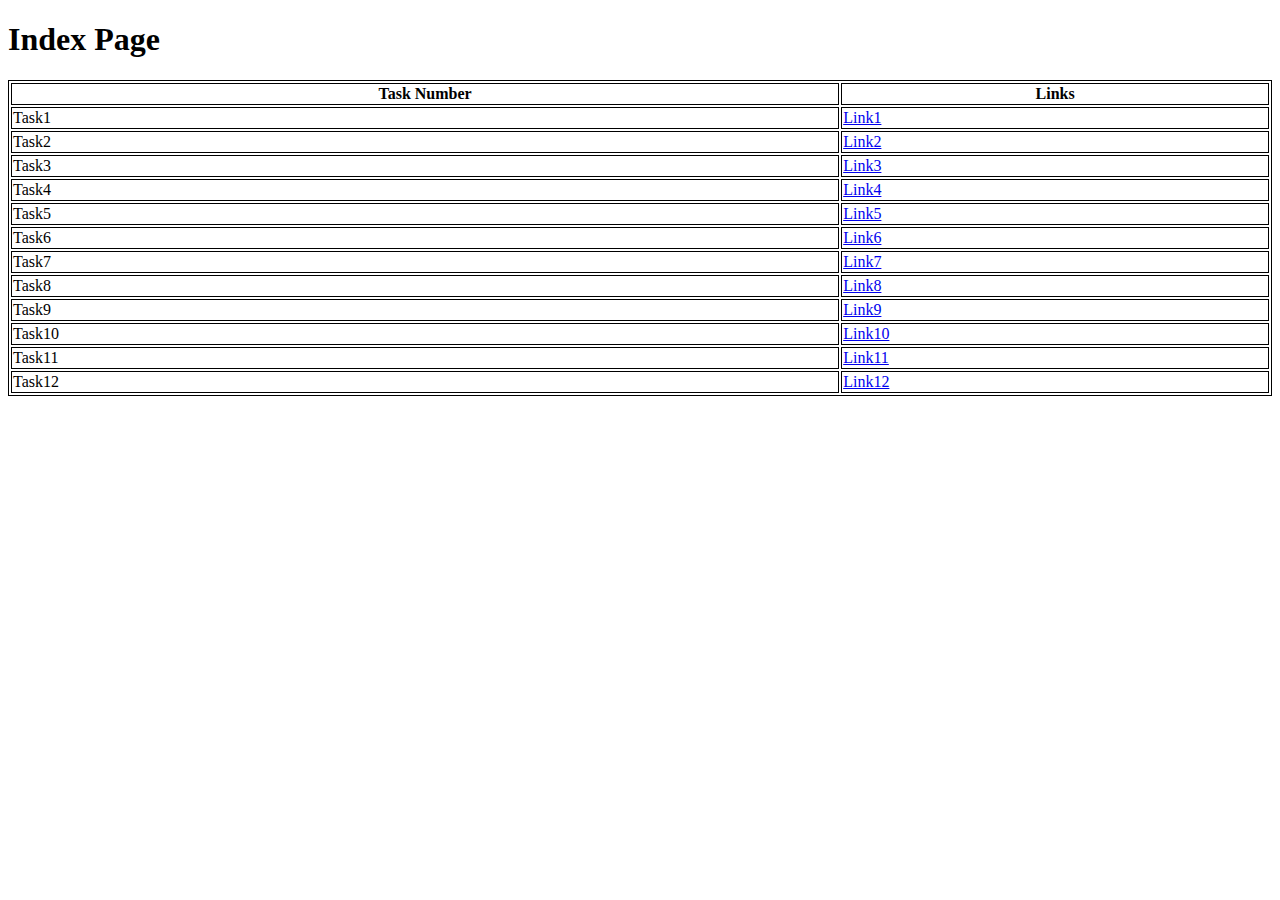
<file: index.html>
<!DOCTYPE html>
<html>
<style>
table, th, td {
  border:1px solid black;
}
</style>
<body>

<h1>Index Page </h1>

<table style="width:100%">
  <tr>
    <th>Task Number</th>
    <th>Links</th>
  </tr>
  <tr>
    <td>Task1</td>
    <td><a href="http://127.0.0.1:3000/WEEK-1/TASK1.html"target="_blank">Link1</a></href></td>
  </tr>
   <tr>
    <td>Task2</td>
    <td><a href="http://127.0.0.1:3000/WEEK-1/Task2.html"target="_blank">Link2</a></href></td>
    
  </tr>
  <tr>
    <td>Task3</td>
    <td><a href="http://127.0.0.1:3000/WEEK-1/Task-3.html"target="_blank">Link3</a></href></td>
    
  </tr>
  <tr>
    <td>Task4</td>
    <td><a href="http://127.0.0.1:3000/WEEK-1/Task4.html"target="_blank">Link4</a></href></td>
    
  </tr>
  <tr>
    <td>Task5</td>
    <td><a href="http://127.0.0.1:3000/WEEK-1/Task5.html"target="_blank">Link5</a></href></td>
    
  </tr>
  <tr>
    <td>Task6</td>
    <td><a href="http://127.0.0.1:3000/WEEK-1/CSS-TASK1.html"target="_blank">Link6</a></href></td>
    
  </tr>
  <tr>
    <td>Task7</td>
    <td><a href="http://127.0.0.1:3000/WEEK-1/CSS-TASK2.html"target="_blank">Link7</a></href></td>
    
  </tr>
  <tr>
    <td>Task8</td>
    <td><a href="http://127.0.0.1:3000/WEEK-1/CSS-Task3.html"target="_blank">Link8</a></href></td>
    
  </tr>
  <tr>
    <td>Task9</td>
    <td><a href="http://127.0.0.1:3000/WEEK-1/CSS-TASK4.html"target="_blank">Link9</a></href></td>
    
  </tr>
  <tr>
    <td>Task10</td>
    <td><a href="http://127.0.0.1:3000/WEEK-1/CSS-TASK5.html"target="_blank">Link10</a></href></td>
    
  </tr>
  <tr>
    <td>Task11</td>
    <td><a href="http://127.0.0.1:3000/WEEK-1/CSS-Task6.html"target="_blank">Link11</a></href></td>
    
  </tr>
  <tr>
    <td>Task12</td>
    <td><a href="http://127.0.0.1:3000/WEEK-1/CSS-Task7.html"target="_blank">Link12</a></href></td>
    
  </tr>
</table>


</body>
</html>
</file>
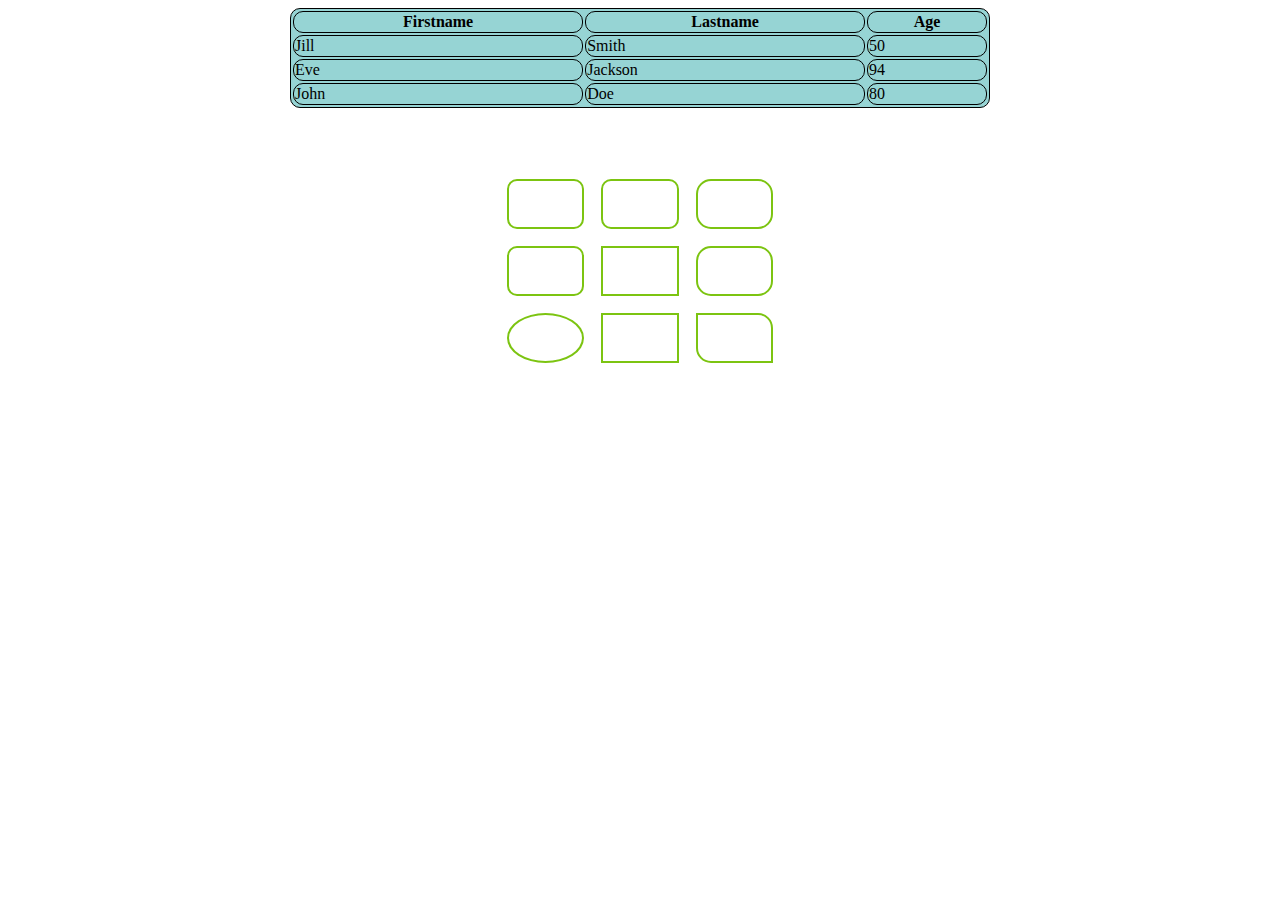
<file: CSS-TASK1.html>
<!DOCTYPE html>
<html lang="en">
<head>
    <meta charset="UTF-8">
    <meta name="viewport" content="width=device-width, initial-scale=1.0">
    <title>Document</title>
    <link href="./CSS-TASK1.css" rel="stylesheet">
</head>
<body>
    <center>
    <table id="k"  border="1"  bgcolor="#96D4D4" width="700" >
        <tr>
            <th id="k">Firstname</th>
            <th id="k">Lastname</th>
            <th id="k">Age</th>
        </tr>

        <tr>
            <td id="k">Jill</td>
            <td id="k">Smith</td>
            <td id="k">50</td>
        </tr>

        <tr>
            <td id="k">Eve</td>
            <td id="k">Jackson</td>
            <td id="k">94</td>
        </tr>

        <tr>
            <td id="k">John</td>
            <td id="k">Doe</td>
            <td id="k">80</td>
        </tr>
    </table>
    <br>
    <br>
    <br>
    <table   width="300" cellspacing="17px" >
        <tr  height="50px">
            <th id ="e"></th>
            <th id ="e"></th>
            <th id="i"></th>
        </tr>

        <tr  height="50px">
            <td id ="e"></td>
            <td id ="j"></td>
            <td id ="i"></td>
        </tr>

        <tr height="50px">
            <td id ="a"></td>
            <td id ="j"></td>
            <td id ="p"></td>
        </tr>

    </table>
</center>
</body>
</html>
</file>
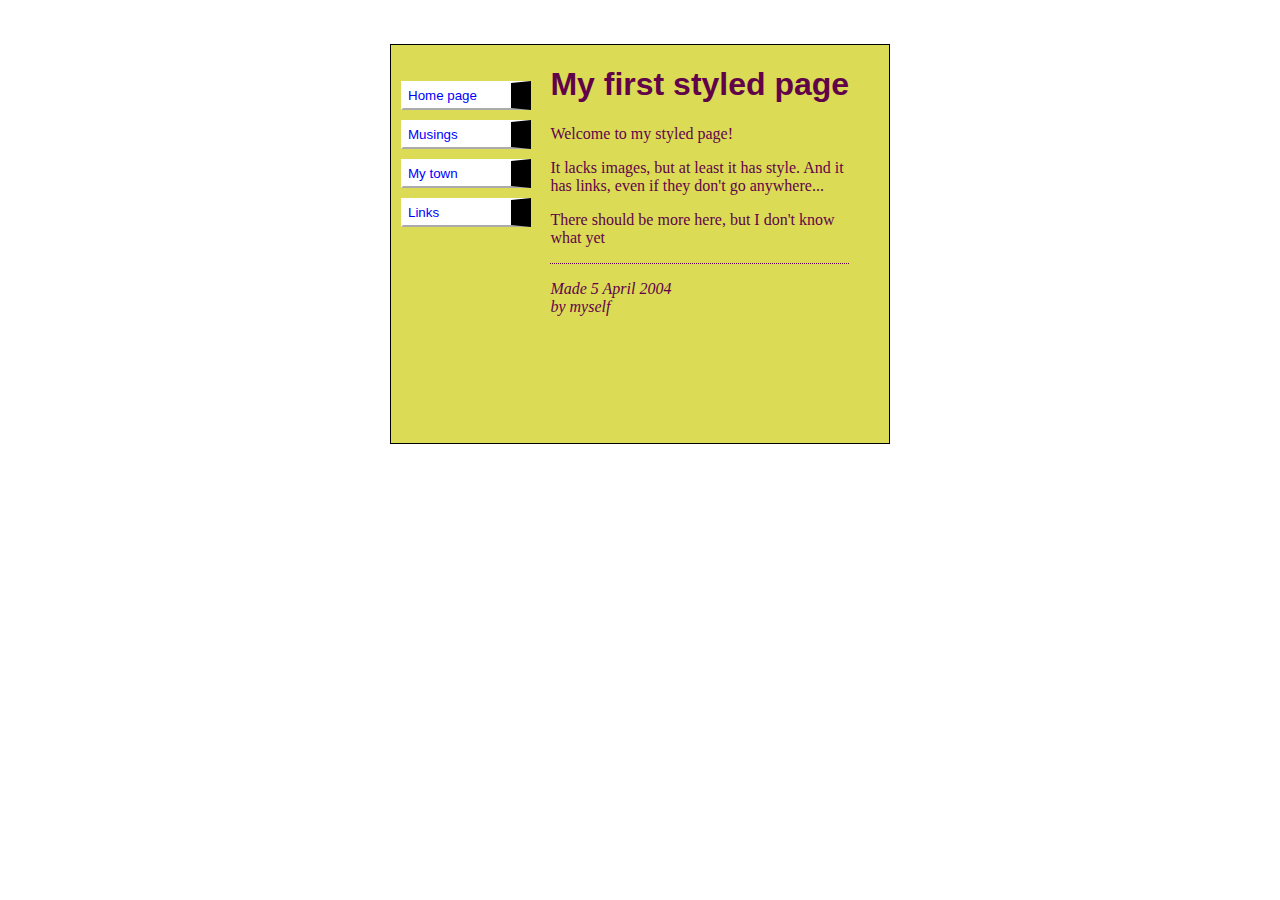
<file: CSS-TASK5.html>
<!DOCTYPE html>
<html lang="en">
<head>
    <meta charset="UTF-8">
    <meta name="viewport" content="width=device-width, initial-scale=1.0">
    <title>Document</title>
    <link href="./CSS-Task5.css" rel="stylesheet">
</head>
<body>
    <br>
    <br>
    <div id="c">
    <div id="t">
        <div id="f"> 
            <br>
            <br>
            <button href="">Home page</button><br>
            <button href="">Musings</button><br>
            <button href="">My town</button><br>
            <button href="">Links</button>
        </div>
        <div id="m">
            <h1>My first styled page</h1>
            <p>Welcome to my styled page!</p>
            <p>It lacks images, but at least it has style. And it
                has links, even if they don't go anywhere...
            </p>
            <p>
                There should be more here, but I don't know what yet
            </p>
            <hr style="border-top: 1px dotted rgb(97, 3, 72); border-bottom:0px; border-left:0px; border-right:0px">
            <p style="font-style: oblique;">Made 5 April 2004<br>by myself</p>
        </div>
    </div>
    </div>
</body>
</html>
</file>
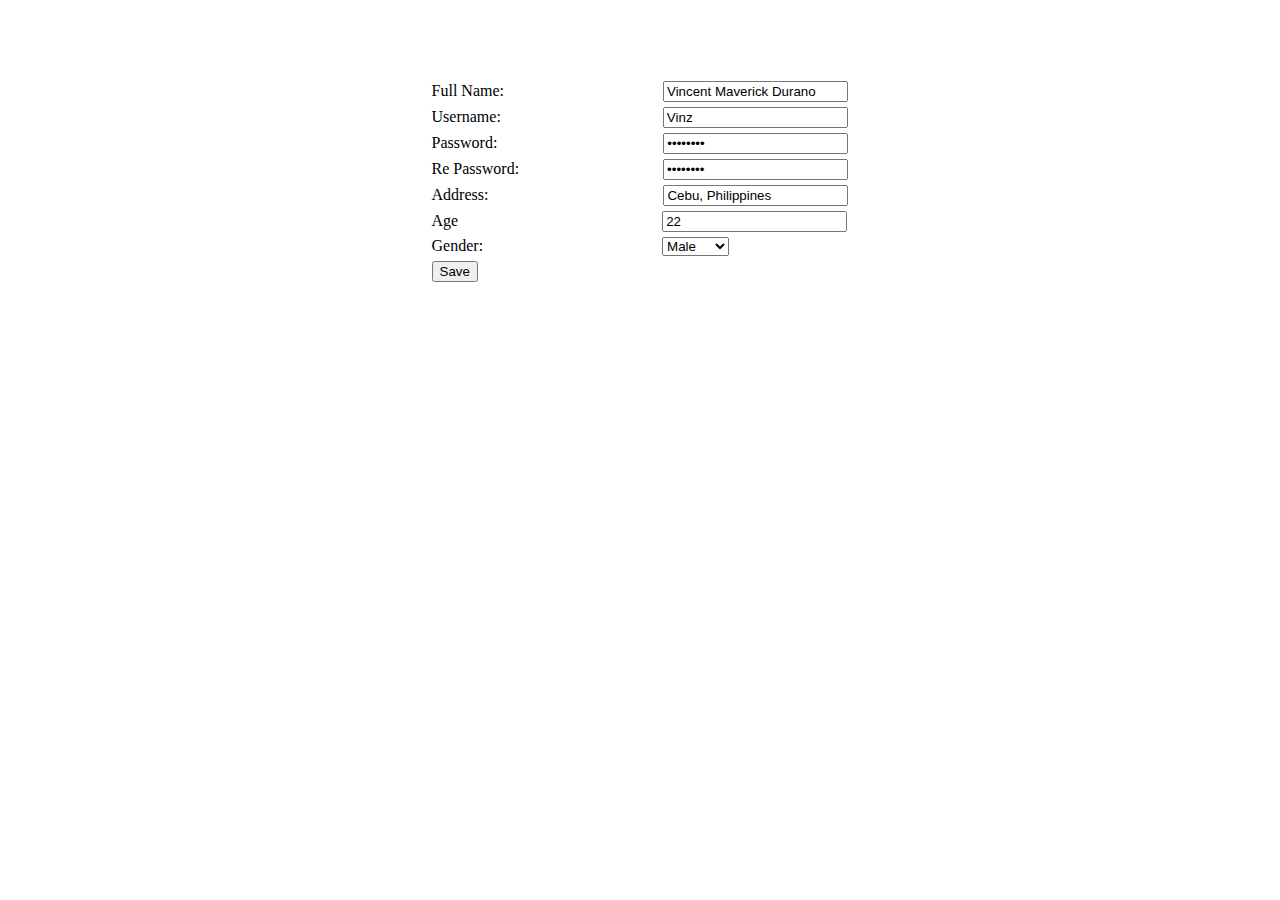
<file: Task4.html>
<!DOCTYPE html>
<html lang="en">
<head>
    <meta charset="UTF-8">
    <meta name="viewport" content="width=device-width, initial-scale=1.0">
    <title>Document</title>
</head>
<body>
    <center>
        <br>
        <br>
        <br>
        <table>
            <td>
                <p>
                    <label for="fname">Full Name:</label>
                    <input type="text" id="fname" name="fname" value="Vincent Maverick Durano" style="margin-left:155px; margin-bottom: 5px" >
                    <br>
                    <label for="uname">Username:</label>
                    <input type="text" id="uname" name="uname" value="Vinz" style="margin-left:158px; margin-bottom: 5px" >
                    <br>
                    <label for="pass">Password:</label>
                    <input type="password" id="pass" name="password" value="12334556" style="margin-left:162px; margin-bottom: 5px" >
                    <br>
                    <label for="repass">Re Password:</label>
                    <input type="password" id="repass" name="repassword" value="12334556" style="margin-left:140px; margin-bottom: 5px" >
                    <br>
                    <label for="addr">Address:</label>
                    <input type="text" id="addr" name="address" value="Cebu, Philippines" style="margin-left:171px; margin-bottom: 5px" >
                    <br>
                    <label for="age">Age</label>
                    <input type="number" id="age" name="age" value="22" style="margin-left:200px; margin-bottom: 5px" >
                    <br>
                    <label for="gen">Gender:</label>
                    <select id="gen" name="gender" style="margin-left:175px; margin-bottom: 5px" >
                        <option value="Male">Male</option>
                        <option value="Female">Female</option>
                    </select>
                    <br>
                    <input type="button" value="Save"/>
                </p>
            </td>  
        </table>
    </center>
</body>
</html>
</file>
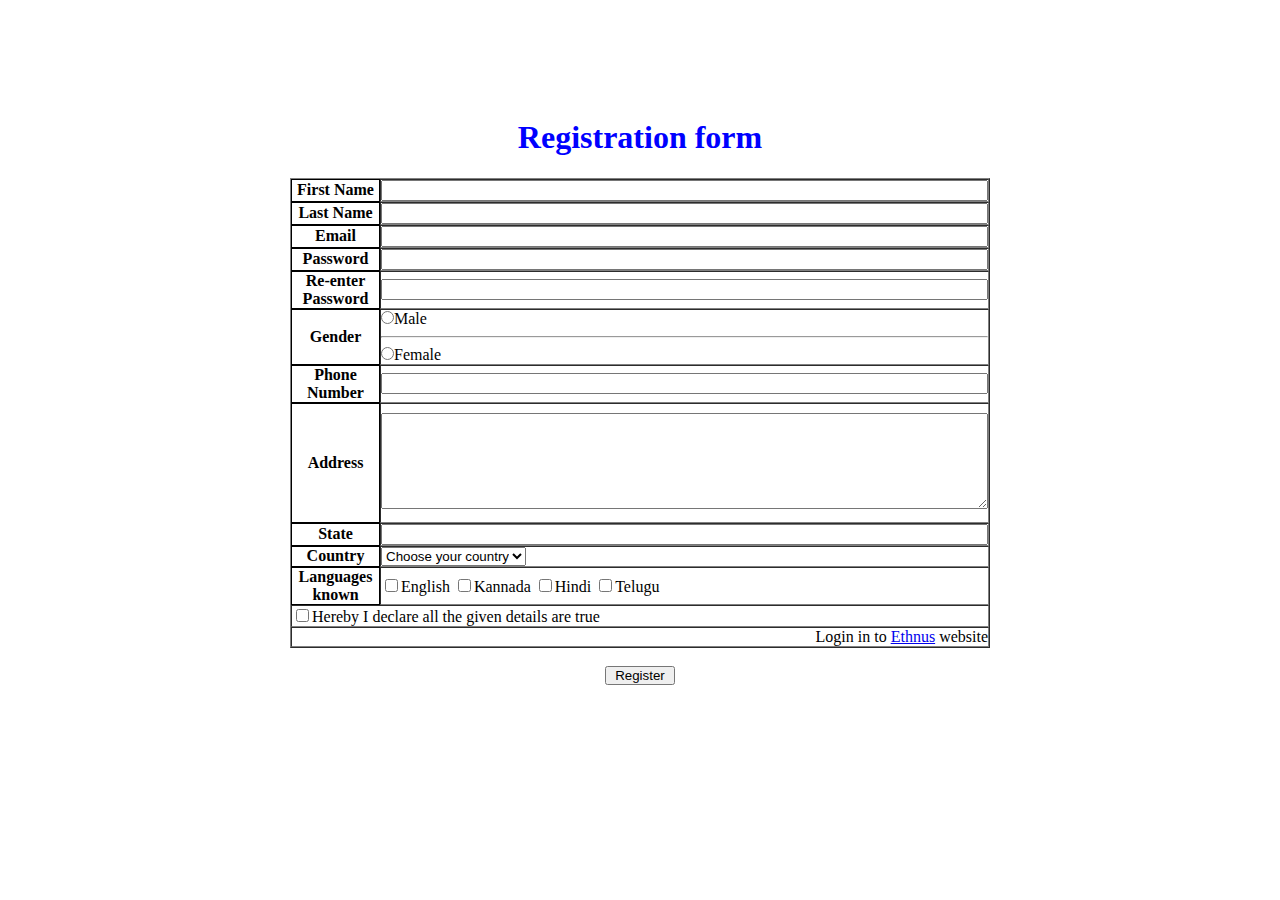
<file: Task5.html>
<!DOCTYPE html>
<html lang="en">
<head>
    <meta charset="UTF-8">
    <meta name="viewport" content="width=device-width, initial-scale=1.0">
    <title>Document</title>
    <style>
        table {
            width:700px;
            /* border-collapse: collapse; */
        }
        th{
            width:140px;
            border: 1px solid #000; 
            }
        input {
            width: 100%;
            box-sizing: border-box;
            -webkit-box-sizing:border-box;
            -moz-box-sizing: border-box; 
        }
        .g{
            width:fit-content;
        }
        .f{
            height:650px;
            box-sizing: border-box;
        }
    </style>
</head>
<body>
    <br>
    <br>
    <br>
    <br>
    <br>
    <center>
        <h1 style="color: blue">Registration form</h1>
        <table border="1"  cellspacing="0" cellpadding="0">
            <tbody>
                <tr>
                    <th>First Name</th>
                    <td><input type="text" name="fn" ></td>
                </tr>

                <tr>
                    <th>Last Name</th>
                    <td><input type="text" name="ln" ></td>
                </tr>

                <tr>
                    <th>Email</th>
                    <td><input type="email" name="email" ></td>
                </tr>

                <tr>
                    <th>Password</th>
                    <td><input type="password" name="pass" ></td>
                </tr>

                <tr>
                    <th>Re-enter Password</th>
                    <td><input type="password" name="repass" ></td>
                </tr>

                <tr>
                    <th>Gender</th>
                    <td><input style="margin: 0px" class="g" type="radio" id="male" name="gender" value="Male"><label for="male">Male</label> <hr>
                    <input class="g" style="margin: 0px" type="radio" id="female" name="gender" value="Female"><label style="margin-left: 0px;" for="female">Female</label>
                    </td> 
                </tr>

                <tr>
                    <th>Phone Number</th>
                    <td><input type="number" name="phn" ></td>
                </tr>

                <tr height="120">
                    <th>Address</th>
                    <td><textarea name="address" rows="6" cols="73"></textarea></td>
                </tr>

                <tr>
                    <th>State</th>
                    <td><input type="text" name="State" ></td>
                </tr>

                <tr>
                    <th><label for="country">Country</label></th>
                    <td>
                        <select id="country" name="Country" >
                            <option value="choose" >Choose your country</option>
                            <option value="India" >India</option>
                            <option value="Australia">Australia</option>
                        </select>
                    </td>
                </tr>

                <tr>
                    <th><label for="lang">Languages known</label></th>
                    <td><input id="lang" class="g" type="checkbox" name="Language" >English <input id="lang" class="g" type="checkbox" name="Language" >Kannada <input id="lang" class="g" type="checkbox" name="Language" >Hindi <input id="lang" class="g" type="checkbox" name="Language" >Telugu </td>
                </tr>

                <tr>
                    <td colspan="5"><input class="g" type="checkbox" name="ack" >Hereby I declare all the given details are true</td>
                </tr>

                <tr>
                    <td style="text-align: right;" colspan="2" class="g" type="text" name="web" >Login in to <a href="https://www.ethnus.com/">Ethnus</a> website</td>
                </tr>
            </tbody>
        </table>
        <br>
        <input style="width: 70px; padding:0px " type="button" value="Register">
    </center>
    
</body>
</html>
</file>
<file: CSS-TASK1.css>
#k{
    border: 1px solid black;
    border-radius: 10px;
}

#e{
    border: 2px solid rgb(124, 196, 17);
    border-radius: 10px;
}
#i{
    border: 2px solid rgb(124, 196, 17);
    border-radius: 15px;
}
#j{
    border: 2px solid rgb(124, 196, 17);
}
#a{
    border: 2px solid rgb(124, 196, 17);
    border-radius: 50%;
}
#p{
    border: 2px solid rgb(124, 196, 17);
    border-top-right-radius: 15px;
    border-bottom-left-radius: 15px;
    
}
</file>
<file: CSS-Task5.css>
#t{
    border: 1px solid black;
    width: 500px;
    box-sizing:border-box;
    height: 400px;
    margin:auto;
    background-color: rgba(208, 208, 30, 0.757);
}


#f button{
    margin-left: 10px;
    margin-bottom: 10px;
    background-color: white;
    color: blue;
    width: 130px;
    padding:5px;
    text-align: left;
    border-color: white;
    border-right-width: 20px;
    border-right-color: black;
}

h1{
    font-family:  Arial, sans-serif;
}

#f{
    width: 30%;
    float: left;
}

#m{
    margin-left: 10px;
    width: 60%;
    float: left;
    color: rgb(97, 3, 72);
}

#f button:hover{
    color: rgb(97, 3, 72);
}
</file>
